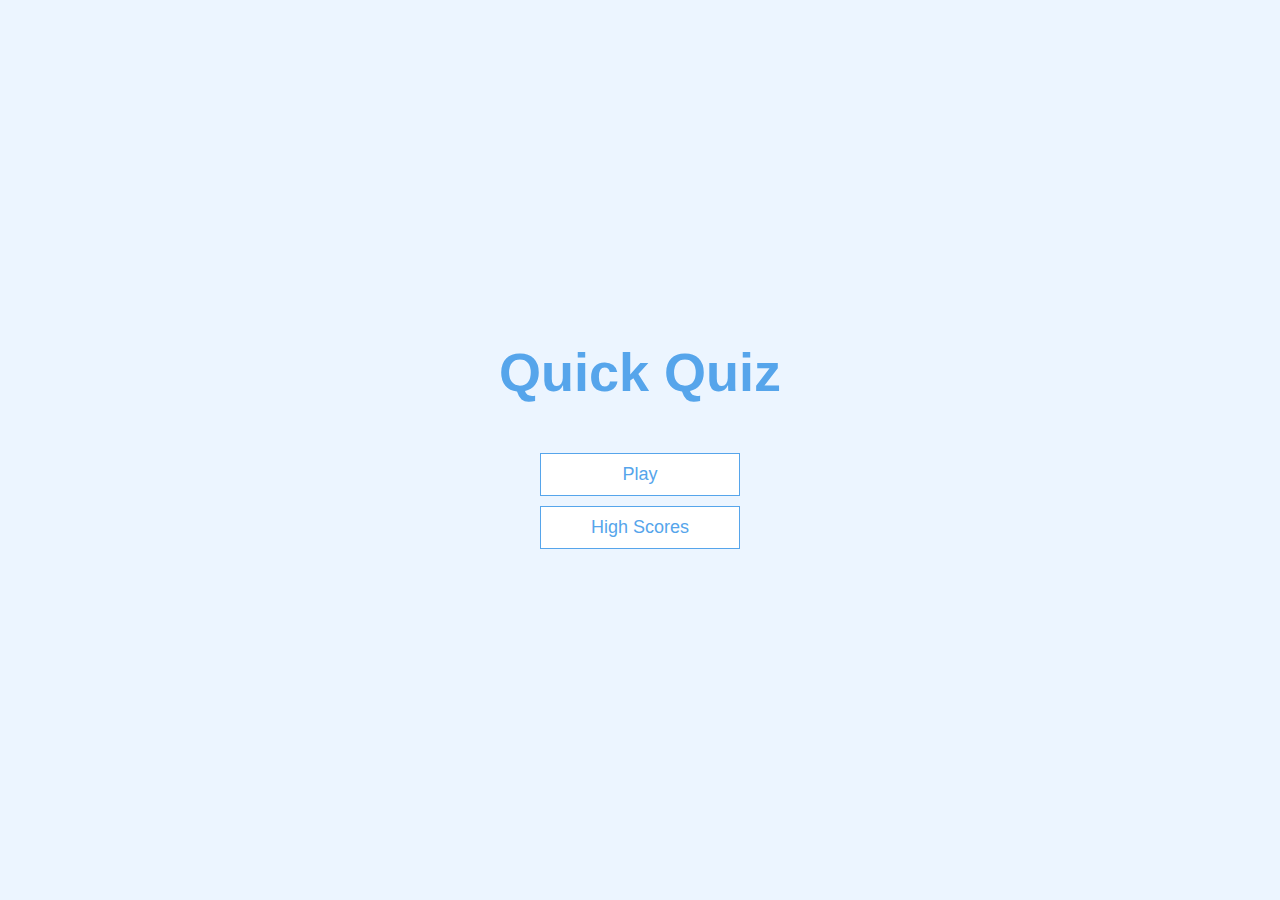
<file: index.html>
<!DOCTYPE html>
<html lang="en">
  <head>
    <meta charset="UTF-8" />
    <meta http-equiv="X-UA-Compatible" content="IE=edge" />
    <meta name="viewport" content="width=device-width, initial-scale=1.0" />
    <title>Quiz</title>
    <link rel="stylesheet" href="app.css" />
  </head>
  <body>
    <div class="container">
      <div id="home" class="flex-center flex-column">
        <h1>Quick Quiz</h1>
        <a href="/game.html" class="btn">Play</a>
        <a href="/highscores.html" class="btn">High Scores</a>
      </div>
    </div>
  </body>
</html>
</file>
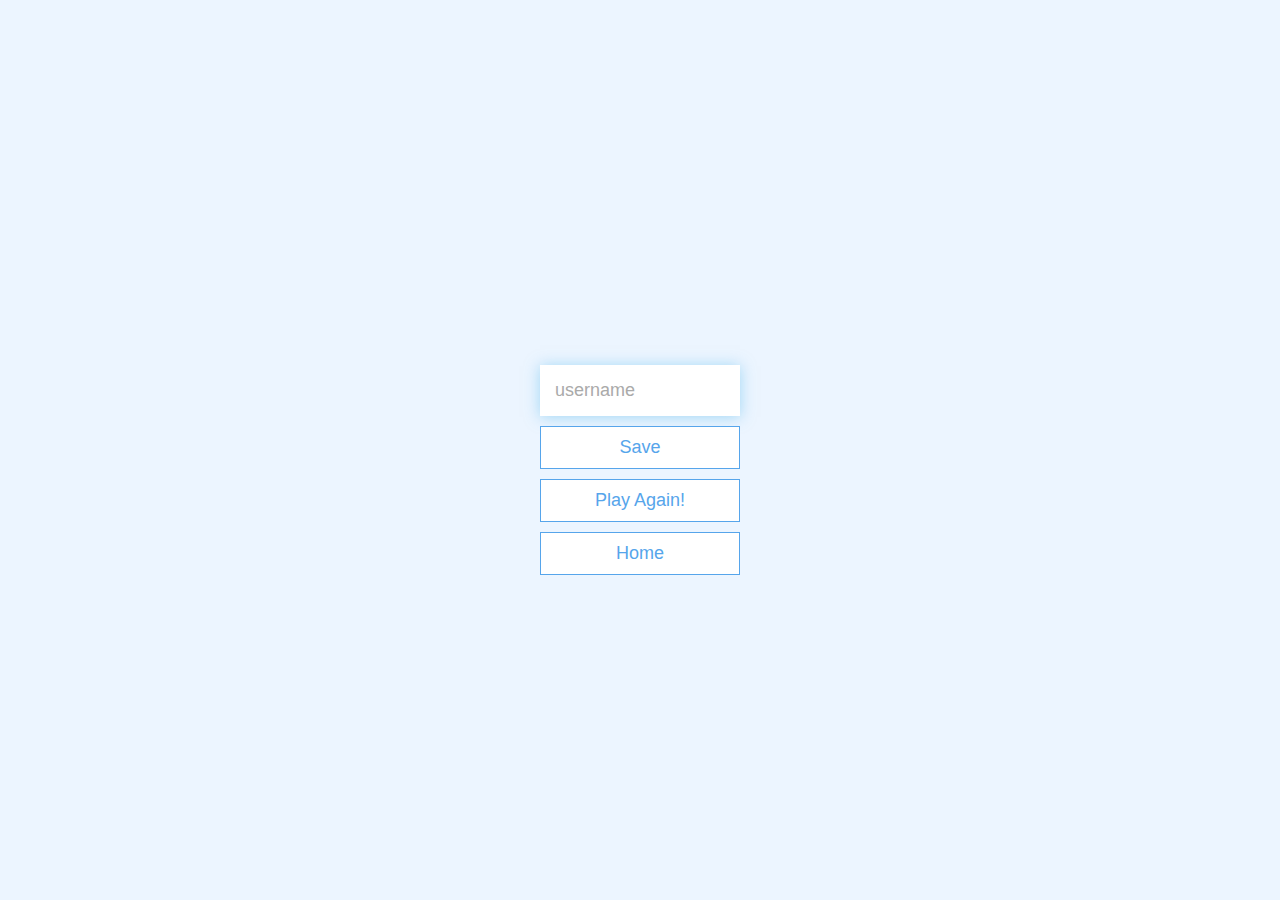
<file: end.html>
<!DOCTYPE html>
<html lang="en">
  <head>
    <meta charset="UTF-8" />
    <meta http-equiv="X-UA-Compatible" content="IE=edge" />
    <meta name="viewport" content="width=device-width, initial-scale=1.0" />
    <title>Congratulations!</title>
    <link rel="stylesheet" href="app.css" />
  </head>
  <body>
    <div class="container">
      <div id="end" class="flex-column flex-center">
        <h1 id="finalScore">0</h1>
        <form>
          <input
            type="text"
            name="username"
            id="username"
            placeholder="username"
          />
          <button
            type="submit"
            class="btn"
            id="saveScoreBtn"
            onClick="saveHighScore(event)"
            disabled
          >
            Save
          </button>
        </form>
        <a class="btn" href="/game.html">Play Again!</a>
        <a class="btn" href="/">Home</a>
      </div>
    </div>
    <script src="end.js"></script>
  </body>
</html>
</file>
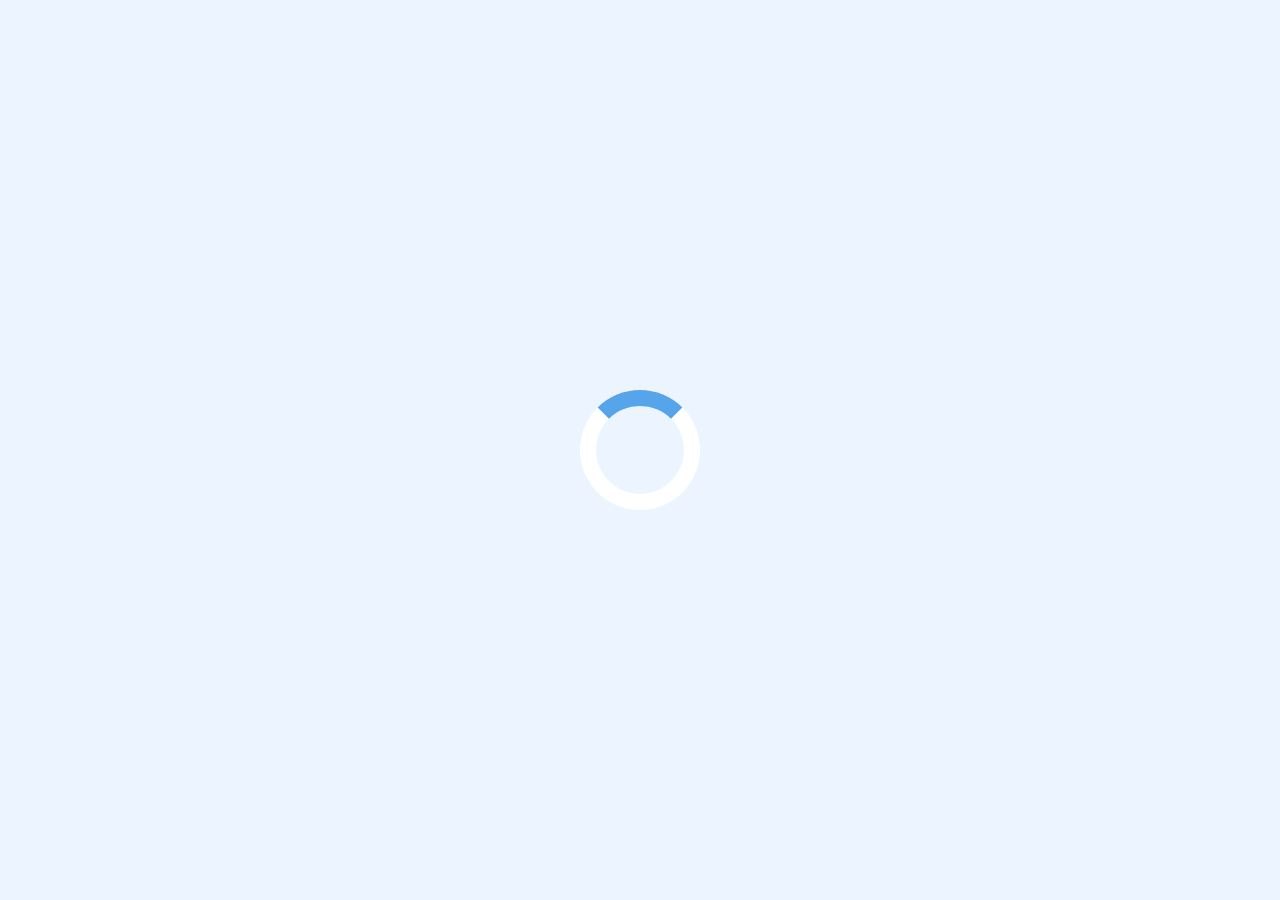
<file: game.html>
<!DOCTYPE html>
<html lang="en">
  <head>
    <meta charset="UTF-8" />
    <meta http-equiv="X-UA-Compatible" content="IE=edge" />
    <meta name="viewport" content="width=device-width, initial-scale=1.0" />
    <title>Quiz</title>
    <link rel="stylesheet" href="app.css" />
    <link rel="stylesheet" href="game.css" />
  </head>
  <body>
    <div class="container">
      <div id="loader"></div>
      <div id="game" class="justify-center flex-column hidden">
        <div id="hud">
          <div id="hud-item">
            <p id="progressText" class="hud-prefix">
              Question
            </p>
            <div id="progressBar">
              <div id="progressBarFull"></div>
            </div>
          </div>
          <div id="hud-item">
            <p class="hud-prefix">
              Score
            </p>
            <h1 class="hud-main-text" id="score">
              0
            </h1>
          </div>
        </div>
        <h2 id="question"></h2>
        <div class="choice-container">
          <p class="choice-prefix"></p>
          <p class="choice-text" data-number="1"></p>
        </div>
        <div class="choice-container">
          <p class="choice-prefix"></p>
          <p class="choice-text" data-number="2"></p>
        </div>
        <div class="choice-container">
          <p class="choice-prefix"></p>
          <p class="choice-text" data-number="3"></p>
        </div>
        <div class="choice-container">
          <p class="choice-prefix"></p>
          <p class="choice-text" data-number="4"></p>
        </div>
      </div>
    </div>
    <script src="game.js"></script>
  </body>
</html>
</file>
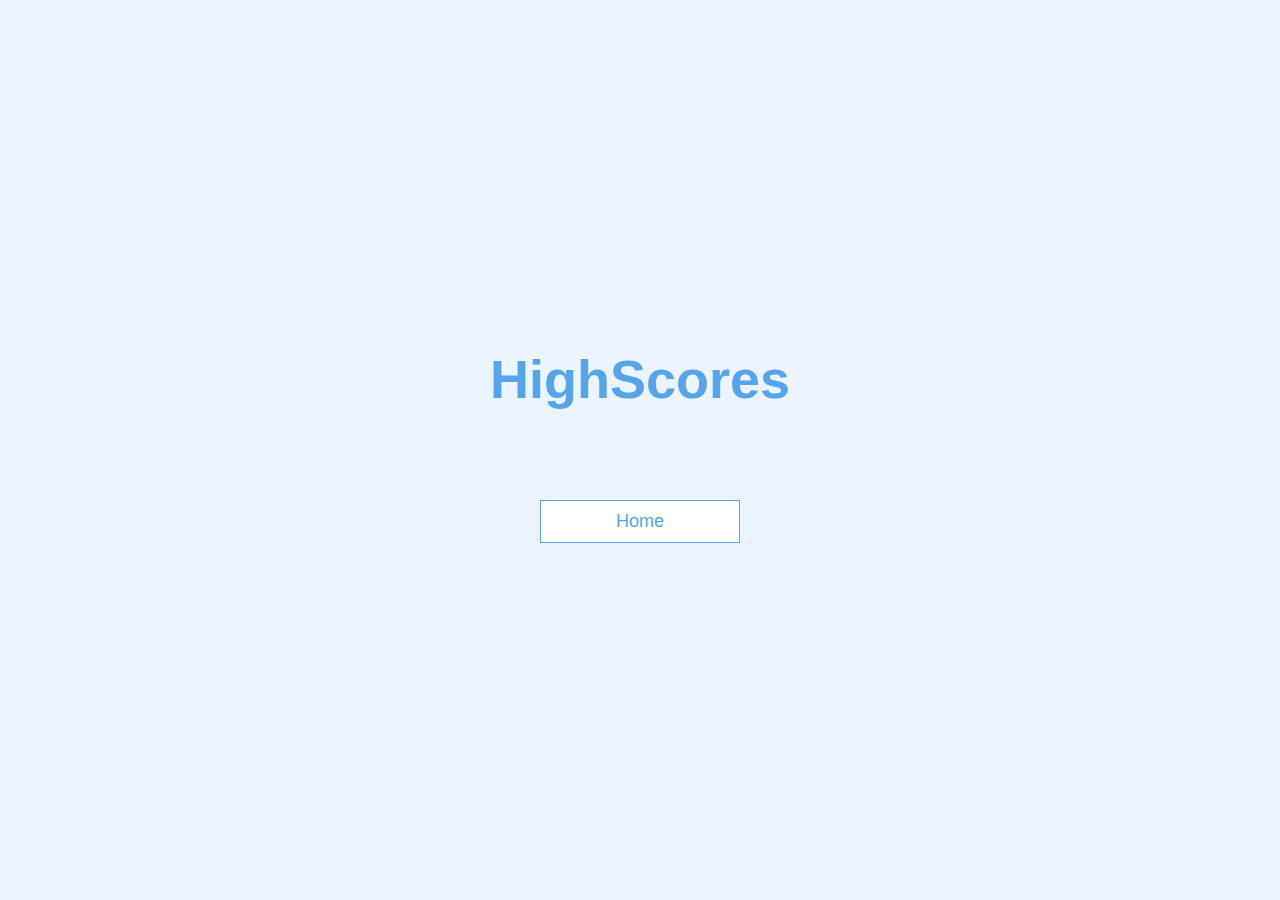
<file: highscores.html>
<!DOCTYPE html>
<html lang="en">
<head>
    <meta charset="UTF-8">
    <meta http-equiv="X-UA-Compatible" content="IE=edge">
    <meta name="viewport" content="width=device-width, initial-scale=1.0">
    <title>High Scores</title>
    <link rel="stylesheet" href="app.css"/>
    <link rel="stylesheet" href="highscores.css" />

</head>
<body>
    <div class="container">
        <div id="highScores" class="flex-center flex-column">
            <h1 id="finalScore">HighScores</h1>
            <ul id="highScoresList"></ul>
            <a class="btn" href="/">Home</a>
        </div>
    </div>
    <script src="highscores.js"></script>
</body>
</html>
</file>
<file: app.css>
:root {
  background-color: #ecf5ff;
  font-size: 62.5%;
}

* {
  box-sizing: border-box;
  font-family: Arial, Helvetica, sans-serif;
  margin: 0;
  padding: 0;
  color: #333;
}
h1,
h2,
h3,
h4 {
  margin-bottom: 1rem;
}

h1 {
  font-size: 5.4rem;
  color: #56a5eb;
  margin-bottom: 5rem;
}

h1 > span {
  font-size: 2.4rem;
  font-weight: 500;
}

h2 {
  font-size: 4.2rem;
  margin-bottom: 4rem;
  font-weight: 700;
}

h3 {
  font-size: 2.8rem;
  font-weight: 500;
}

/* UTILITIES */

.container {
  width: 100vw;
  height: 100vh;
  display: flex;
  justify-content: center;
  align-items: center;
  max-width: 80rem;
  margin: 0 auto;
  padding: 2rem;
}

.container > * {
  width: 100%;
}

.flex-column {
  display: flex;
  flex-direction: column;
}

.flex-center {
  justify-content: center;
  align-items: center;
}

.justify-center {
  justify-content: center;
}

.text-center {
  text-align: center;
}

.hidden {
  display: none;
}

/* BUTTONS */

.btn {
  font-size: 1.8rem;
  padding: 1rem 0;
  width: 20rem;
  text-align: center;
  border: 0.1rem solid #56a5eb;
  margin-bottom: 1rem;
  text-decoration: none;
  color: #56a5eb;
  background-color: white;
}

.btn:hover {
  cursor: pointer;
  box-shadow: 0 0.4rem 1.4rem 0 rgba(86, 185, 235, 0.5);
  transform: translateY(-0.1rem);
  transition: transform 150ms;
}

.btn[disabled]:hover {
  cursor: not-allowed;
  box-shadow: none;
  transform: none;
}

/* FORMS */
form {
  width: 100%;
  display: flex;
  flex-direction: column;
  align-items: center;
}

input {
  margin-bottom: 1rem;
  width: 20rem;
  padding: 1.5rem;
  font-size: 1.8rem;
  border: none;
  box-shadow: 0 0.1rem 1.4rem 0 rgba(86, 185, 235, 0.5);
}

input::placeholder {
  color: #aaa;
}
</file>
<file: game.css>
.choice-container {
  display: flex;
  margin-bottom: 0.5rem;
  width: 100%;
  font-size: 1.8rem;
  border: 0.1rem solid rgb(86, 165, 235, 0.25);
  background-color: white;
}

.choice-container:hover {
  cursor: pointer;
  box-shadow: 0 0.4rem 1.4rem 0 rgba(86, 185, 235, 0.5);
  transform: translateY(-0.1rem);
  transition: transform 150ms;
}

.choice-prefix {
  padding: 1.5rem 2.5rem;
  background-color: #56a5eb;
  color: white;
}

.choice-text {
  padding: 1.5rem;
  width: 100%;
}

.correct {
  background-color: #28a745;
}

.incorrect {
  background-color: #dc3545;
}

/* HUD */

#hud {
  display: flex;
  justify-content: space-between;
}

.hud-prefix {
  text-align: center;
  font-size: 2rem;
}

.hud-main-text {
  text-align: center;
}

#progressBar {
  width: 20rem;
  height: 4rem;
  border: 0.3rem solid #56a5eb;
  margin-top: 1.5rem;
}

#progressBarFull {
  height: 3.4rem;
  background-color: #56a5eb;
  width: 0%;
}


/* LOADER */
#loader {
  border: 1.6rem solid white;
  border-radius: 50%;
  border-top: 1.6rem solid #56a5eb;
  width: 12rem;
  height: 12rem;
  animation: spin 2s linear infinite;
}

@keyframes spin {
  0% {
    transform: rotate(0deg);
  }
  100% {
    transform: rotate(360deg);
  }
}
</file>
<file: highscores.css>
#highScoresList {
    list-style: none;
    padding-left: 0;
    margin-bottom: 4rem;
}

.high-score {
    font-size: 2.8rem;
    margin-bottom: 0.5rem;
}

.high-score:hover {
    transform: scale(1.025);
}
</file>
